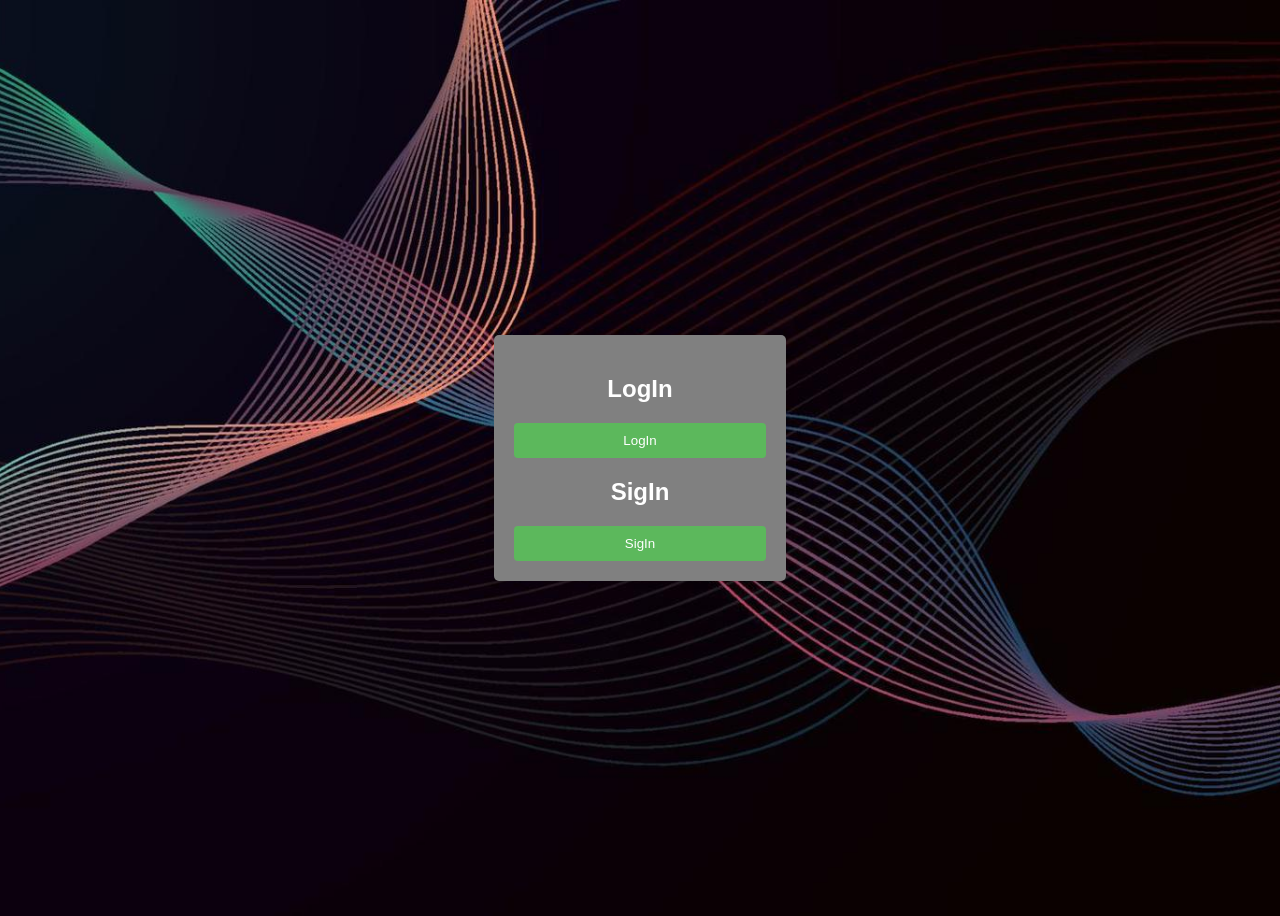
<file: LOGIN_GIAN/index.html>
<!DOCTYPE html>
<html>
<head>
	<meta charset="utf-8">
	<meta name="viewport" content="width=device-width, initial-scale=1">
	<link rel="stylesheet" href="styles.css">
	<title>BIENVENIDO</title>
</head>
<body class="contenedor">
	<p>
		<div class="login-container" style="width: 20%; min-width: 210;">
              
            <h2>LogIn</h2>
            <a href="login.html"><button>LogIn</button></a>
            <h2>SigIn</h2>
            <a href="sigin.html"><button>SigIn</button></a>
    </div>
	</p>
</body>
</html>
</file>
<file: LOGIN_GIAN/styles.css>
body{

    background-image: url;
    font-family: Arial, sans-serif;
    background-color: #f4f4f4;
    display: flex;    justify-content: center;
    align-items: center;    height: 100vh;
}
.contenedor{
   height: 100vh; /* Ocupa toda la altura de la pantalla */
   background-image: url('fondo.jpg'); /* Ruta de la imagen */
   background-size: cover; /* Ajusta la imagen para cubrir todo el contenedor */
   background-position: center; /* Centra la imagen */
   background-repeat: no-repeat; /* Evita que se repita */
   display: flex;
   justify-content: center;
   align-items: center;
   color: white;
   text-align: center;
}
.login-container {
    width: 25%; min-width: 210;
    background-color: gray;
    padding: 20px;
    box-shadow: 0 0 10px rgba(0,0,0,0.1);
    border-radius: 5px;
}
.input-group {
    display: flex;
    flex-direction: column;
    margin-bottom: 15px;
}
label {    
    display: block;   
    margin-bottom: 5px;
}

input{
    max-width: 100%;
    padding: 10px;
    border: 1px solid #ddd;
    border-radius: 4px;
}

button {    
    width: 100%;
    padding: 10px;
    background-color: #5cb85c;
    border: none;
    color: white;
    border-radius: 4px;
}
</file>
